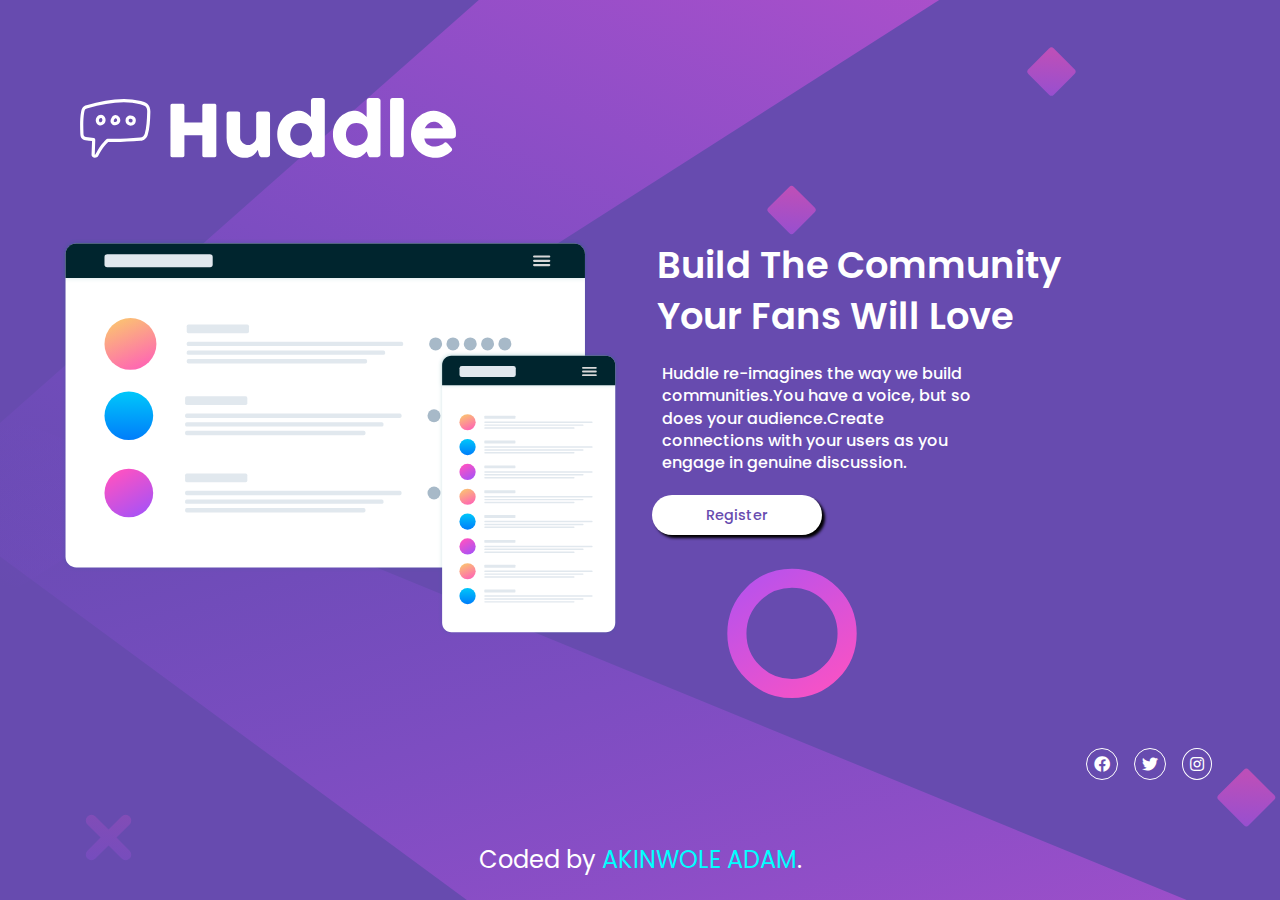
<file: index.html>
<!DOCTYPE html>
<html lang="en">
<head>
  <meta charset="UTF-8">
  <meta name="viewport" content="width=device-width, initial-scale=1.0">
 <link rel="stylesheet" href="style.css">
  <link rel="icon" type="image/png" sizes="32x32" href="./images/favicon-32x32.png">
<link rel="preconnect" href="https://fonts.googleapis.com">
<link rel="preconnect" href="https://fonts.gstatic.com" crossorigin>
<link href="https://fonts.googleapis.com/css2?family=Kantumruy+Pro:ital@0;1&family=Poppins:ital,wght@0,200;1,200&family=Raleway:ital,wght@0,200;0,400;1,200&family=Roboto&display=swap" rel="stylesheet">
  <link rel="stylesheet" href="https://use.fontawesome.com/releases/v5.0.7/css/all.css">
  <title>Frontend Mentor | Huddle landing page with single introductory section</title>
</head>
<body>
<div class="wrapper">
  <nav class="brand">
 <img src="logo.svg" alt="Logo">
 </nav>
 <main>
<div class="para">
<h2>Build The Community<br>Your Fans Will Love</h2>
 <p>Huddle re-imagines the way we build communities.You have a voice, but so does your audience.Create connections with your users as you engage in genuine discussion.</p>
 <a href="#" class="btn">Register</a>
 </div>
 <div class="mockup">
  <img src="illustration-mockups.svg" alt="mockup">
 </div>
</main>
<div class="icons">
  <i class="fab fa-facebook fa-1x"></i>
  <i class="fab fa-twitter fa-1x"></i>
  <i class="fab fa-instagram fa-1x"></i>
</div>
</div>


 <footer>
  <p class="attribution">
 Coded by <a href="https://github.com/AkinwoleAdam">AKINWOLE ADAM</a>.
    </p>
  </footer>
</body>
</html>
</file>
<file: style.css>
body {
    font-size:1rem;
    font-family:'Poppins',sans-serif;
    background:url(bg-mobile.svg);
    background-color:hsl(257, 40%, 49%);
    background-size:cover;
    background-repeat:no-repeat;
    line-height:1.4;
}

*{
  margin:0;
  padding:0;
  box-sizing:border-box;
}

.wrapper{
  padding:0px;
  margin:30px 35px;
}

.brand img{
  width:50%;
  margin-bottom:3rem;
}
 
 .mockup img{
    width:100%;
    margin-bottom:3rem;
  }
  
  main{
    display:flex;
    flex-direction:column-reverse;
    color:#fff;
    align-items: space-between;
  }
  
  main .para{
    padding:2px;
  }
  
  .para h2{
    text-align: center;
    padding:5px;
    margin-bottom:10px;
  }

.para p {
  text-align: center;
}

.btn{
  display:block;
  text-align: center;
  text-decoration:none;
  width:65%;
  padding:10px;
  margin-left:50px;
  margin-top:25px;
  color:hsl(257, 40%, 49%);
  background:#fff;
  font-size:0.9rem;
  font-weight:450;
  box-shadow:3px 3px 3px #000;
  border-radius:20px;
  cursor:pointer;
  transition:1s;
}

.btn:hover{
  color:#fff;
  background:hsl(300, 69%, 71%);
}

.icons{
  display:flex;
  justify-content: center;
  color:#fff;
  margin-top:50px;
  
}

.icons .fab{
  padding:7px;
  margin:8px;
  border:1px solid #fff;
  border-radius:50%;
  cursor:pointer;
}

.icons .fab:hover{
  color:red;
  border:1px solid red;
  transition:0.5s;
}


/*-----------MEDIA QUERIES----------*/

@media screen and (min-width:650px){
  
body{
  min-height:100vh;
  box-sizing: border-box;
  display:flex;
  flex-direction: column;
  justify-content: center;
  align-items: center;
  background:url(bg-desktop.svg);
  background-color:hsl(257, 40%, 49%);
  background-size:cover;
  background-repeat:no-repeat;
}

.wrapper{
  padding:25px;
}

.brand img{
  width:35%;
}

main{
  flex-direction:row-reverse;
  gap:30px;
}

main .mockup{
  display:flex;
  flex-direction: column;
  justify-content:space-around;
  padding:5px 0px;
}

.mockup img{
  background-size:cover;
  width:35rem;
}

main .para{
 width:100%;
}

.para h2{
  text-align:left;
  font-size:2.3rem;
  font-weight:700;
  font-weight:600;
}

.para p{
  width:60%;
  font-weight:500;
  text-align:left;
  padding:5px 10px 10px 10px;
}

.btn{
  margin-left:0px;
  width:30%;
  margin-top:10px;
}

.icons{
  justify-content:flex-end;
}
}

     /*-----------FOOTER-----------*/
     
 .attribution {
   color:#fff;
   font-size:1.5rem; 
   text-align: center;
   }
   
  .attribution a {
    text-decoration:none;
   color:cyan;
   
}

.attribution a:hover{
  text-decoration: underline;
}
</file>
